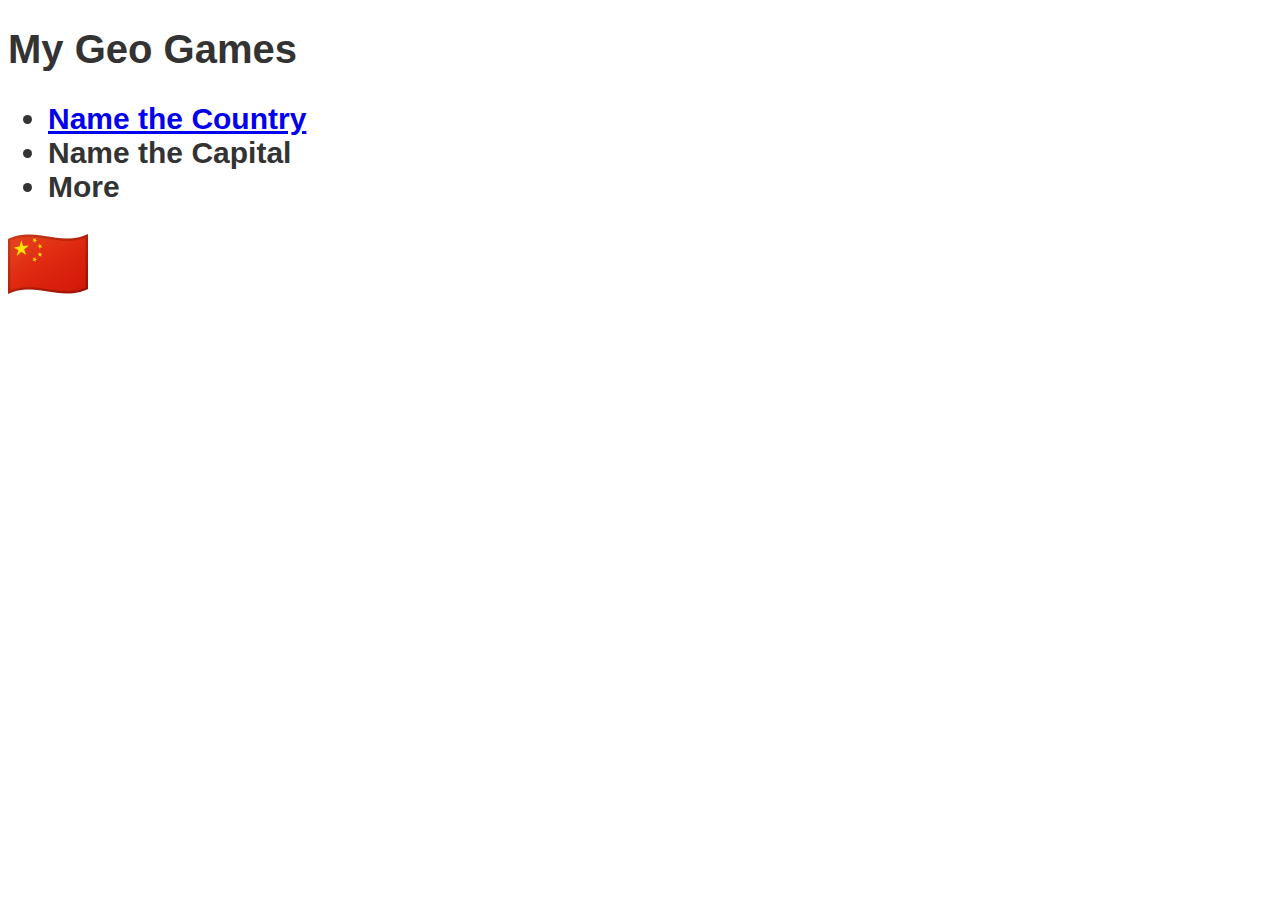
<file: index.html>
<!doctype html>
<html>
    <head>
        <title>My Geo Games</title>
        <meta name="description" content="Home">
        <meta name="keywords" content="geo game home">
        <link rel="stylesheet" href="main.css">
        <script type="text/javascript" src="logic.js"> </script>
    </head>
    <body>
        <header>
            
        </header>
        <h1>
            My Geo Games
        </h1>
        <h2>
            <ul>
                <li> <a href="country.html"> Name the Country </a> </li>
                <li> Name the Capital </li>
                <li> More </li>
            </ul>
        </h2>
        <h3>
            <img src="80x60/cn.png" alt="A Flag">
        </h3>
    </body>
</html>
</file>
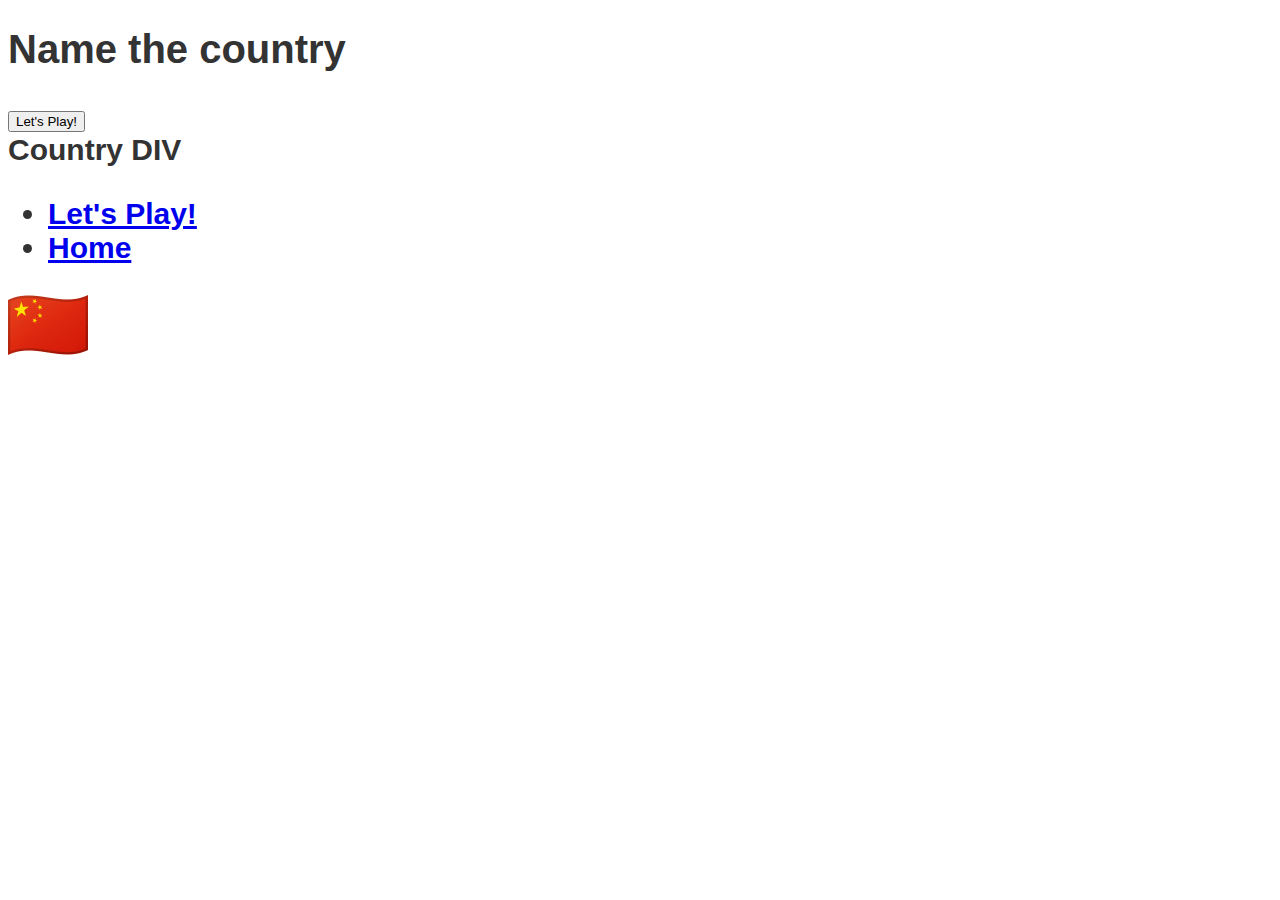
<file: country.html>
<!doctype html>
<html>
    <head>
        <title>Name the Country</title>
        <meta name="description" content="Home">
        <meta name="keywords" content="geo game home">
        <link rel="stylesheet" href="main.css">
        <script type="text/javascript" src="logic.js"> </script>
    </head>
    <body>
        <header>
            
        </header>
        <h1>
            Name the country
        </h1>
        <h2>
            <button onclick="revealPlay()"> Let's Play! </button>
            <div id="countryDIV">
                Country DIV
            </div>
            <ul>
                <li> <a href="country.html"> Let's Play! </a> </li>
                <li> <a href="index.html"> Home </a></li>
            </ul>
        </h2>
        <h3>
            <img src="80x60/cn.png" alt="A Flag">
        </h3>
    </body>
</html>
</file>
<file: main.css>
body{
	font-size: 20px;
	font-family: sans-serif;
	color: #333;
}
.question{
	font-weight: 600;
}
.answers {
    margin-bottom: 20px;
}
#submit{
	font-family: sans-serif;
	font-size: 20px;
	background-color: #297;
	color: #fff;
	border: 0px;
	border-radius: 3px;
	padding: 20px;
	cursor: pointer;
	margin-bottom: 20px;
}
#submit:hover{
	background-color: #3a8;
}
.button {
	background-color: #4CAF50; /* Green */
	border: none;
	color: white;
	padding: 15px 32px;
	text-align: center;
	text-decoration: none;
	display: inline-block;
	font-size: 16px;
  }
</file>
